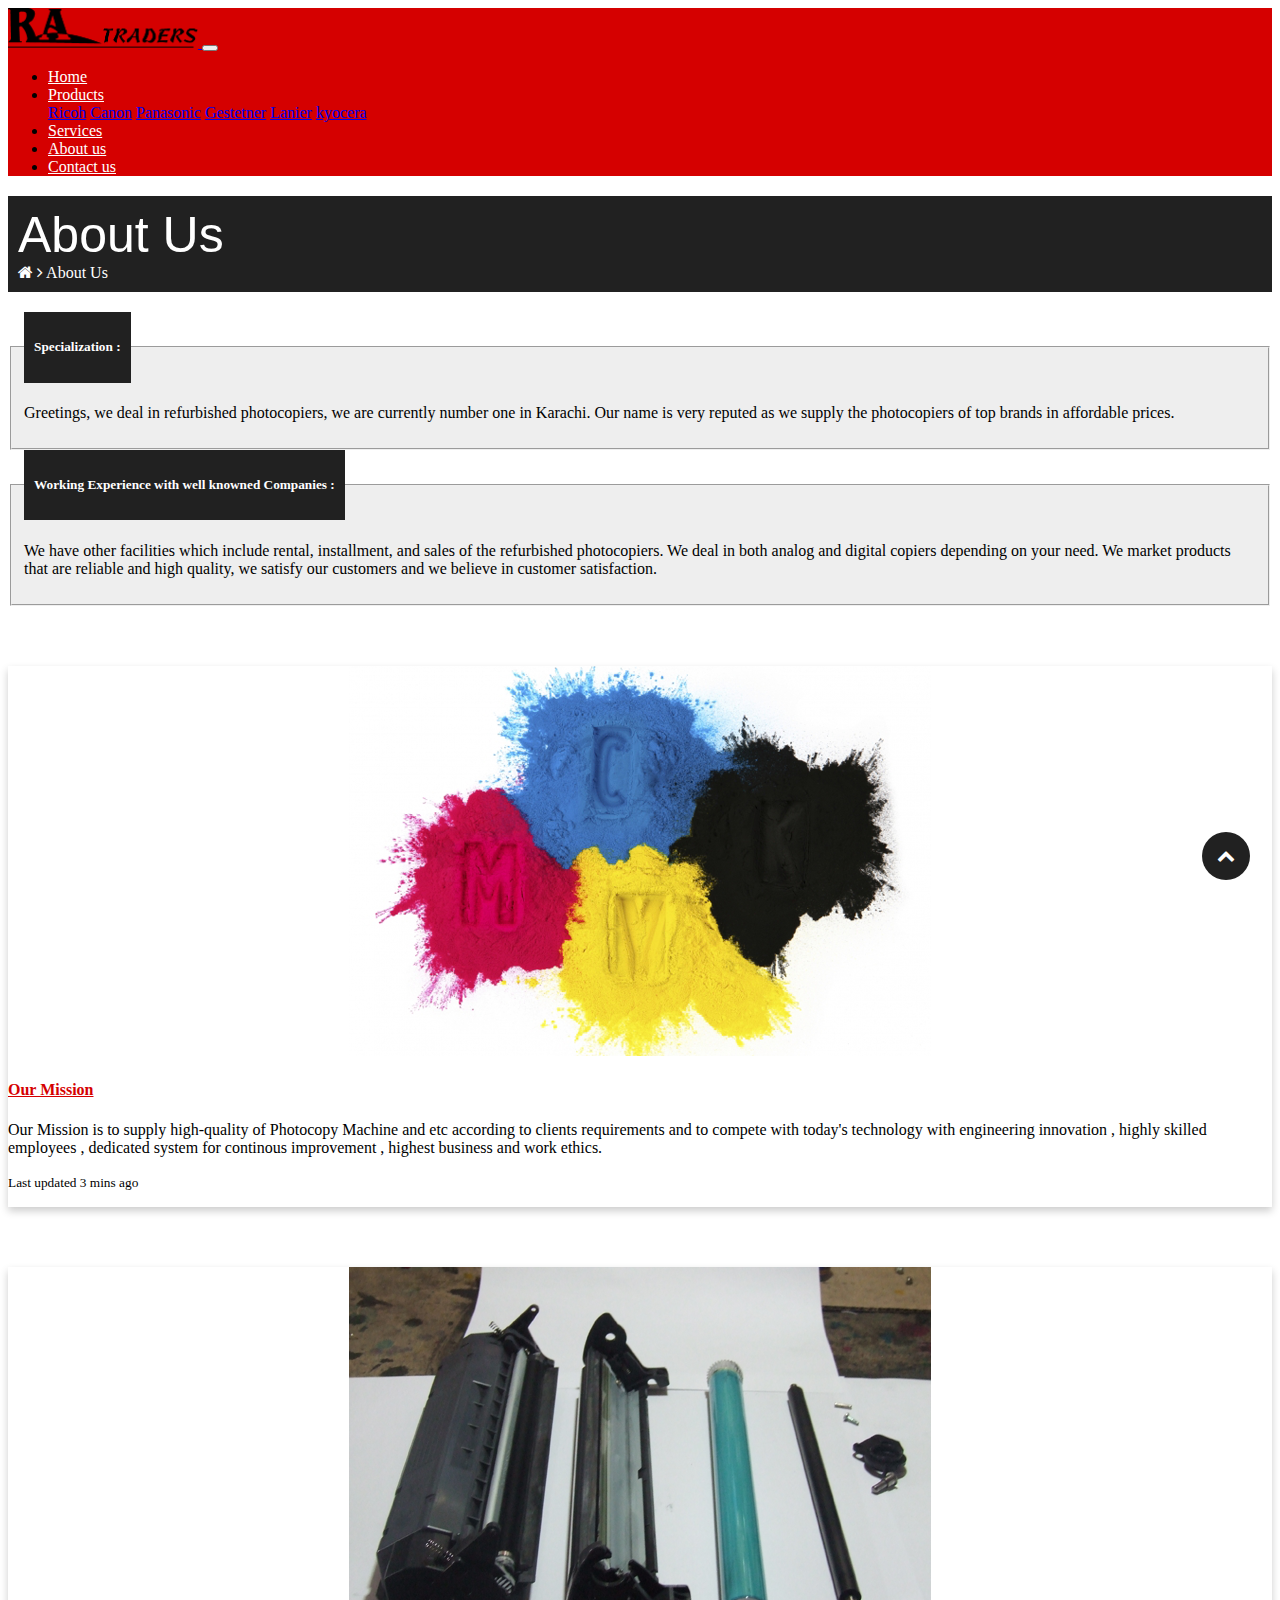
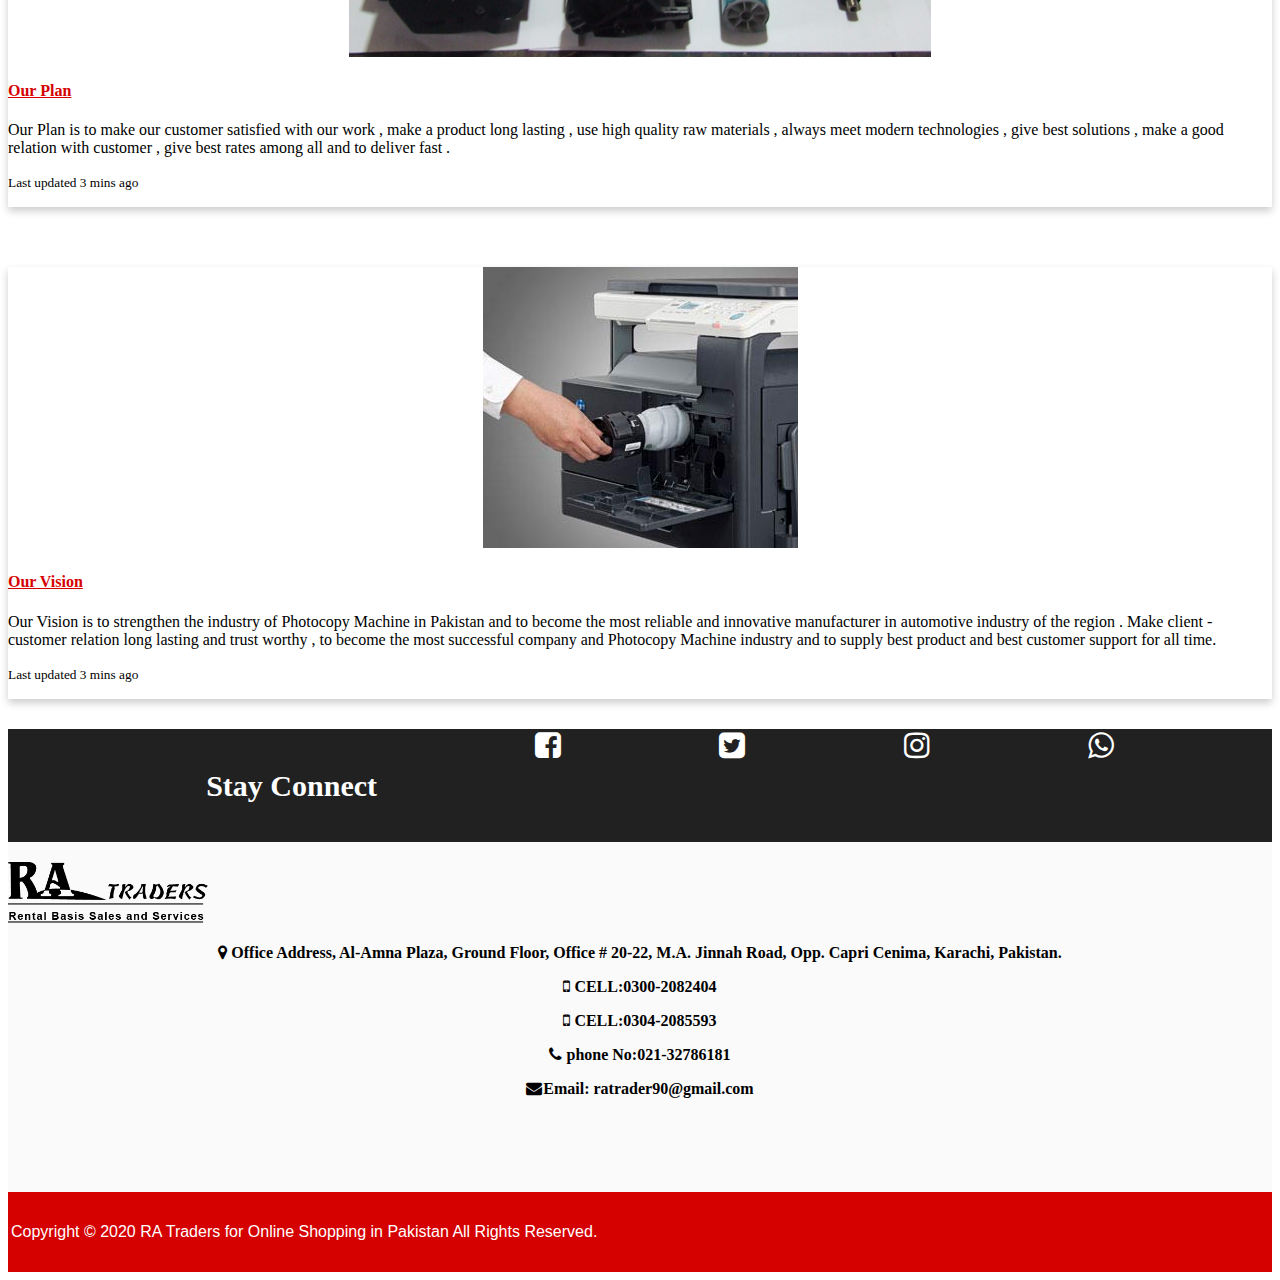
<file: aboutus.html>
<!DOCTYPE html>
<html lang="en">

<head>
    <meta charset="UTF-8">
    <meta name="viewport" content="width=device-width, initial-scale=1.0">
    <title>RA Traders</title>

    <link rel="stylesheet" href="https://stackpath.bootstrapcdn.com/bootstrap/4.5.0/css/bootstrap.min.css"
        integrity="sha384-9aIt2nRpC12Uk9gS9baDl411NQApFmC26EwAOH8WgZl5MYYxFfc+NcPb1dKGj7Sk" crossorigin="anonymous">
    <link rel="stylesheet" href="style.css">
    <link rel="stylesheet" href="contact.css">
    <link rel="stylesheet" href="https://cdnjs.cloudflare.com/ajax/libs/font-awesome/4.7.0/css/font-awesome.min.css">
    <link rel="stylesheet" href="about.css">
    <script src="app.js"></script>
</head>

<body>


    <!-- navbar -->

    <nav class="navbar navbar-expand-lg navbar-light ">
        <a class="navbar-brand" href="#">
            <img class="img-fluid" src="images/RAlogo.png" width="190px" height="auto" alt="">
        </a>
        <button class="navbar-toggler" type="button" data-toggle="collapse" data-target="#navbarText"
            aria-controls="navbarText" aria-expanded="false" aria-label="Toggle navigation">
            <span class="navbar-toggler-icon"></span>
        </button>
        <div class="collapse navbar-collapse" id="navbarText">
            <ul class="navbar-nav mr-auto">

            </ul>
            <span class="navbar-text">
                <ul class="navbar-nav mr-auto">
                    <li class="nav-item active">
                        <a class="nav-link" href="index.html">Home <span class="sr-only">(current)</span></a>
                    </li>
                    <!-- <li class="nav-item">
            <a class="nav-link" href="#">Products</a> -->


                    <!-- dropdown -->


                    <li class="nav-item dropdown">
                        <a class="nav-link dropdown-toggle" href="" id="navbarDropdownMenuLink" role="button"
                            data-toggle="dropdown" aria-haspopup="true" aria-expanded="false">
                            Products
                        </a>
                        <div class="dropdown-menu" aria-labelledby="navbarDropdownMenuLink">
                            <a class="dropdown-item" href="#">Ricoh</a>
                            <a class="dropdown-item" href="#">Canon</a>
                            <a class="dropdown-item" href="#">Panasonic</a>
                            <a class="dropdown-item" href="#">Gestetner</a>
                            <a class="dropdown-item" href="#">Lanier</a>
                            <a class="dropdown-item" href="#">kyocera</a>
                        </div>
                    </li>


                    <!-- <li class="nav-item dropdown">
                        <a class="nav-link dropdown-toggle" href="#" id="navbarDropdownMenuLink" role="button"
                            data-toggle="dropdown" aria-haspopup="true" aria-expanded="false">
                            Services
                        </a>
                        <div class="dropdown-menu" aria-labelledby="navbarDropdownMenuLink">
                            <a class="dropdown-item" href="#">Rental Basis </a>
                            <a class="dropdown-item" href="#">Buying</a>
                            <a class="dropdown-item" href="#">Selling</a>
                            <a class="dropdown-item" href="#">Replacement</a>

                        </div>
                    </li> -->

                    </li>
          <li class="nav-item">
            <a class="nav-link" href="services.html">Services</a>
          </li>
                    <li class="nav-item">
                        <a class="nav-link" href="aboutus.html">About us</a>
                    </li>
                    <li class="nav-item">
                        <a class="nav-link" href="contactus.html">Contact us</a>
                    </li>
                </ul>
            </span>
        </div>
    </nav>

    <!-- ================================================
                       information about 
         =================================================               -->


    <div class="d-flex bd-highlight">
        <div class="p-2 getintouch w-100 bd-highlight">About Us</div>
        <div class="p-2 contactus flex-shrink-1 bd-highlight"><i class="fa fa-home" aria-hidden="true"></i>
            <i class="fa fa-angle-right" aria-hidden="true"></i>

            About Us</div>
    </div>
    <div>
        <fieldset>
            <legend>
                <h5>Specialization :</h5>
            </legend>
            <p> Greetings, we deal in refurbished photocopiers, we are currently number one in Karachi. Our name is very
                reputed as we supply the photocopiers of top brands in affordable prices.</p>

        </fieldset>

        <fieldset>
            <legend>
                <h5>Working Experience with well knowned Companies :</h5>
            </legend>
            <p> We have other facilities which include rental, installment, and sales of the refurbished photocopiers.
                We deal in both analog and digital copiers depending on your need.
                We market products that are reliable and high quality, we satisfy our customers and we believe in
                customer satisfaction.</p>

        </fieldset>
    </div>




    <!-- ==========================================
          mission cards
========================================== -->



    <div class="card mb-3" style="max-width: 100%;  height: auto;">
        <div class="row no-gutters">
            <div class="col-md-6">
                <img src="images/Capture.png" class="card-img" alt="...">
            </div>
            <div class="col-md-12">
                <div class="card-body">
                    <h4 class="card-title"> <strong> <u>Our Mission</u>  </strong></h4>
                    <p class="card-text">Our Mission is to supply high-quality of Photocopy Machine and etc according to
                        clients requirements and to compete with today's technology with engineering innovation , highly
                        skilled employees , dedicated system for continous improvement , highest business and work
                        ethics.</p>
                    <p class="card-text"><small class="text-muted">Last updated 3 mins ago</small></p>
                </div>
            </div>
        </div>
    </div>


    <div class="card mb-3" style="max-width: 100% ;  height: auto;">
        <div class="row no-gutters">
            <div class="col-md-6">
                <img src="images/2ea81549-00bb-41fd-b6cc-a1b7815ce044.png" class="card-img" alt="...">
            </div>
            <div class="col-md-12">
                <div class="card-body">
                    <h4 class="card-title"> <strong> <u> Our Plan </u> </strong></h4>
                    <p class="card-text">Our Plan is to make our customer satisfied with our work , make a product long
                        lasting , use high quality raw materials , always meet modern technologies , give best solutions
                        , make a good relation with customer , give best rates among all and to deliver fast .</p>
                    <p class="card-text"><small class="text-muted">Last updated 3 mins ago</small></p>
                </div>
            </div>
        </div>
    </div>


    <div class="card mb-3" style="max-width: 100%;  height: auto;">
        <div class="row no-gutters">
            <div class="col-md-6">
                <img src="images/1228b751-8f6e-40b9-84a7-c289b6a47d06.jpg" class="card-img" alt="...">
            </div>
            <div class="col-md-12">
                <div class="card-body">
                    <h4 class="card-title"> <strong>  <u> Our Vision </u> </strong></h4>
                    <p class="card-text">Our Vision is to strengthen the industry of Photocopy Machine in Pakistan and
                        to become the most reliable and innovative manufacturer in automotive industry of the region .
                        Make client - customer relation long lasting and trust worthy , to become the most successful
                        company and Photocopy Machine industry and to supply best product and best customer support for
                        all time.</p>
                    <p class="card-text"><small class="text-muted">Last updated 3 mins ago</small></p>
                </div>
            </div>
        </div>
    </div>


    <!-- ===========================================
               End
  ========================================== -->

 <!-- stay connected -->


 <div class="contact">

    <ul class="lasticon">

      <li>
        <h4 class="connect">Stay Connect</h4>
      </li>
      <li>
      <a href="https://www.facebook.com/"  target="_blank">
        <i class="fa fa-facebook-square" aria-hidden="true"></i>
      </a>
      </li>
      <li>
<a href="https://twitter.com/"  target="_blank">
        <i class="fa fa-twitter-square" aria-hidden="true"></i>
      </a>
      </li>
      <li>
        <a href="https://www.instagram.com/"   target="_blank">
        <i class="fa fa-instagram" aria-hidden="true"></i>
      </a>
      </li>
      <li>
        <a href="https://www.whatsapp.com/"   target="_blank">
        <i class="fa fa-whatsapp" aria-hidden="true"></i>
      </a>
      </li>
    </ul>

  </div>





   <!-- last line-->

  <div class="lastbox">
    <div class="mx-auto" style="width: 200px;">
      <img src="images/sloganlogo.png"      class="img-fluid   " alt="RA Traders">
    </div>
    <div class="mx-auto" style="width: auto;">
<strong>
      <p>
        <i class="fa fa-map-marker" aria-hidden="true"></i>
        Office Address,
        Al-Amna Plaza, Ground Floor, Office # 20-22, M.A. Jinnah Road, Opp. Capri Cenima, Karachi, Pakistan.
      </p>
      <!-- <p><i class="fa fa-headphones" aria-hidden="true"></i> Ptcl no:0214589658 </p> -->
      <!-- <p><i class="fa fa-phone" aria-hidden="true"></i> Phone No:0312121212</p> -->
      <p><i class="fa fa-mobile" aria-hidden="true"></i> CELL:0300-2082404 </p>
      <p><i class="fa fa-mobile" aria-hidden="true"></i> CELL:0304-2085593 </p>
      <!-- <p><i class="fa fa-phone" aria-hidden="true"></i> Phone No:0312121212</p> -->
      <p> <i class="fa fa-phone" aria-hidden="true"></i> phone No:021-32786181 </p>
      <p><i class="fa fa-envelope" aria-hidden="true"></i> Email: ratrader90@gmail.com</p>

    </strong>

    </div>
    <!-- <div class="usefull">
      <p>
        Useful Links
        <hr>
      </p>

    </div> -->


  </div>

    <!--Footer -->

    <div class="footer">
        <div>
            <p>Copyright © 2020 RA Traders for Online Shopping in Pakistan All Rights Reserved.</p>
        </div>

    </div>


    <!-- Back to top  -->
    <div>
        <button onclick="topFunction()" id="myBtn" title="Go to top"><i class="fa fa-chevron-up" aria-hidden="true"></i>
        </button>
    </div>




    <!-- jslink -->

    <script src="https://code.jquery.com/jquery-3.5.1.slim.min.js"
        integrity="sha384-DfXdz2htPH0lsSSs5nCTpuj/zy4C+OGpamoFVy38MVBnE+IbbVYUew+OrCXaRkfj"
        crossorigin="anonymous"></script>
    <script src="https://cdn.jsdelivr.net/npm/popper.js@1.16.0/dist/umd/popper.min.js"
        integrity="sha384-Q6E9RHvbIyZFJoft+2mJbHaEWldlvI9IOYy5n3zV9zzTtmI3UksdQRVvoxMfooAo"
        crossorigin="anonymous"></script>
    <script src="https://stackpath.bootstrapcdn.com/bootstrap/4.5.0/js/bootstrap.min.js"
        integrity="sha384-OgVRvuATP1z7JjHLkuOU7Xw704+h835Lr+6QL9UvYjZE3Ipu6Tp75j7Bh/kR0JKI"
        crossorigin="anonymous"></script>
</body>

</html>
</file>
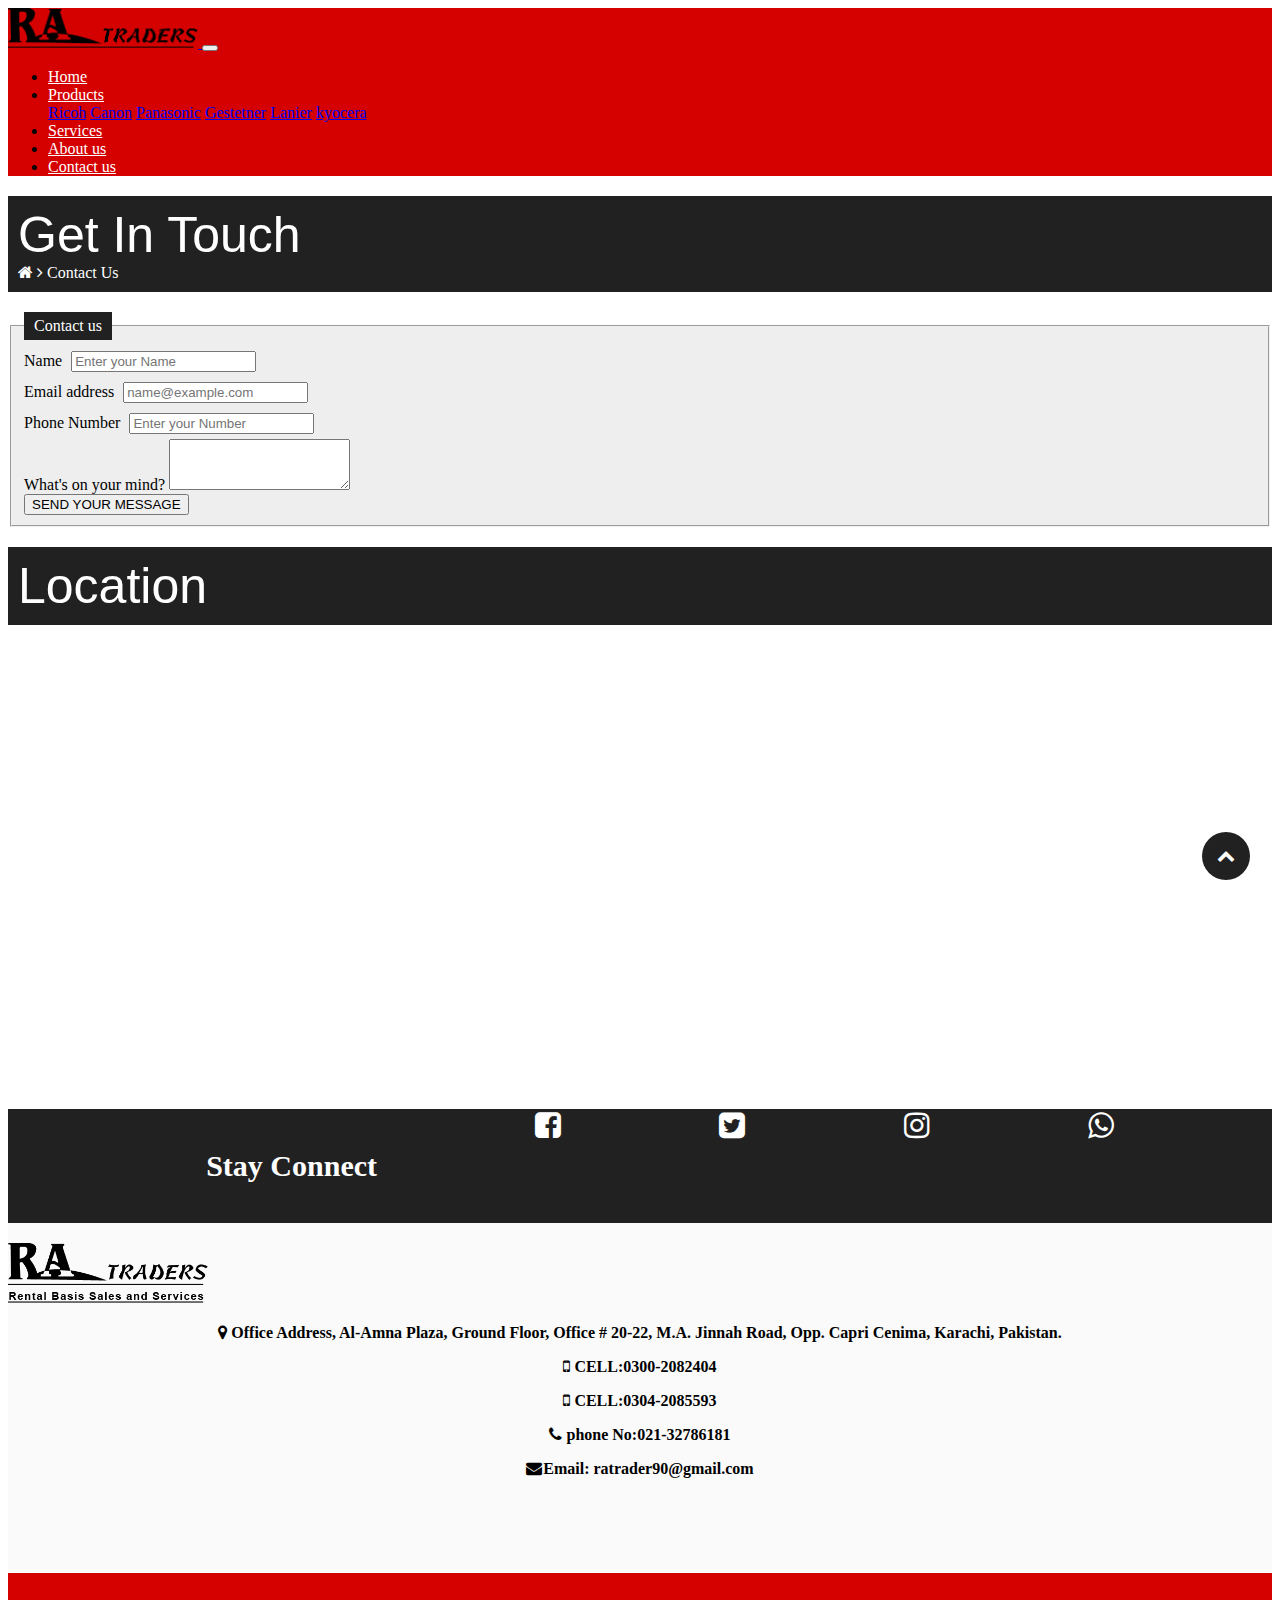
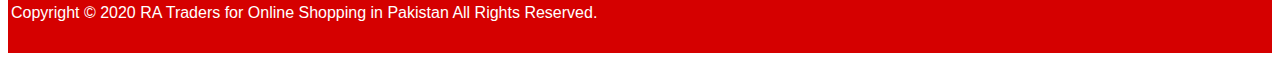
<file: contactus.html>
<!DOCTYPE html>
<html lang="en">

<head>
    <meta charset="UTF-8">
    <meta name="viewport" content="width=device-width, initial-scale=1.0">
    <title>RA Traders</title>
    <link rel="stylesheet" href="style.css">
    <script src="app.js"></script>
    <link rel="stylesheet" href="https://stackpath.bootstrapcdn.com/bootstrap/4.5.0/css/bootstrap.min.css" integrity="sha384-9aIt2nRpC12Uk9gS9baDl411NQApFmC26EwAOH8WgZl5MYYxFfc+NcPb1dKGj7Sk" crossorigin="anonymous">
    <link rel="stylesheet" href="contact.css">
    <link rel="stylesheet" href="https://cdnjs.cloudflare.com/ajax/libs/font-awesome/4.7.0/css/font-awesome.min.css">
</head>

<body>
 
  <!-- navbar -->

  <nav class="navbar navbar-expand-lg navbar-light ">
    <a class="navbar-brand" href="#">
      <img   class="img-fluid" src="images/RAlogo.png" width="190px" height="auto" alt="">
    </a>
    <button class="navbar-toggler" type="button" data-toggle="collapse" data-target="#navbarText"
      aria-controls="navbarText" aria-expanded="false" aria-label="Toggle navigation">
      <span class="navbar-toggler-icon"></span>
    </button>
    <div class="collapse navbar-collapse" id="navbarText">
      <ul class="navbar-nav mr-auto">

      </ul>
      <span class="navbar-text">
        <ul class="navbar-nav mr-auto">
          <li class="nav-item active">
            <a class="nav-link" href="index.html">Home <span class="sr-only">(current)</span></a>
          </li>
          <!-- <li class="nav-item">
            <a class="nav-link" href="#">Products</a> -->


          <!-- dropdown -->


          <li class="nav-item dropdown">
            <a class="nav-link dropdown-toggle" href="" id="navbarDropdownMenuLink" role="button" data-toggle="dropdown"
              aria-haspopup="true" aria-expanded="false">
              Products
            </a>
            <div class="dropdown-menu" aria-labelledby="navbarDropdownMenuLink">
              <a class="dropdown-item" href="#">Ricoh</a>
              <a class="dropdown-item" href="#">Canon</a>
              <a class="dropdown-item" href="#">Panasonic</a>
              <a class="dropdown-item" href="#">Gestetner</a>
              <a class="dropdown-item" href="#">Lanier</a>
              <a class="dropdown-item" href="#">kyocera</a>
            </div>
          </li>

<!-- 
          <li class="nav-item dropdown">
            <a class="nav-link dropdown-toggle" href="#" id="navbarDropdownMenuLink" role="button"
              data-toggle="dropdown" aria-haspopup="true" aria-expanded="false">
              Services
            </a>
            <div class="dropdown-menu" aria-labelledby="navbarDropdownMenuLink">
              <a class="dropdown-item" href="#">Rental Basis </a>
              <a class="dropdown-item" href="#">Buying</a>
              <a class="dropdown-item" href="#">Selling</a>
              <a class="dropdown-item" href="#">Replacement</a>

            </div>
          </li> -->

          </li>
          <li class="nav-item">
            <a class="nav-link" href="services.html">Services</a>
          </li>
          <li class="nav-item">
            <a class="nav-link" href="aboutus.html">About us</a>
          </li>
          <li class="nav-item">
            <a class="nav-link" href="contactus.html">Contact us</a>
          </li>
        </ul>
      </span>
    </div>
  </nav>

    <!-- Contact us head -->
<!-- 
    <div class="top">

        <h1>Get in touch</h1>

            <p  class="topcontact"> <i class="fa fa-home" aria-hidden="true"></i>
                <i class="fa fa-angle-right" aria-hidden="true"></i>

                Contact Us</p>

       

    </div> -->

    <div class="d-flex bd-highlight">
        <div class="p-2 getintouch w-100 bd-highlight">Get In Touch</div>
        <div class="p-2 contactus flex-shrink-1 bd-highlight"><i class="fa fa-home" aria-hidden="true"></i>
            <i class="fa fa-angle-right" aria-hidden="true"></i>

            Contact Us</div>
      </div>


<!-- Foam -->

<div>
<Form>

    <fieldset>
        <legend>Contact us</legend>
<div class="form-group">
    <label for="exampleFormControlInput1">Name</label>
    <input type="text" class="form-control" id="exampleFormControlInput1" placeholder="Enter your Name"  required>
  </div>

  <div class="form-group">
    <label for="exampleFormControlInput1">Email address</label>
    <input type="email" class="form-control" id="exampleFormControlInput1" placeholder="name@example.com "  required>
  </div>

  <div class="form-group">
    <label for="exampleFormControlInput1">Phone Number</label>
    <input type="number" class="form-control" id="exampleFormControlInput1" placeholder="Enter your Number" required>
  </div>
  <div class="form-group">
    <label for="exampleFormControlTextarea1">What's on your mind?</label>
    <textarea class="form-control" id="exampleFormControlTextarea1" rows="3"></textarea>
  </div>

  <button class="btn btn-primary" type="submit">SEND YOUR MESSAGE</button>
</fieldset>

</Form>
</div>




    <!-- map -->

    <div class="d-flex bd-highlight">
        <div class="p-2 getintouch w-100 bd-highlight">Location</div>
    
      </div>



<div  class="map">  
  <iframe src="https://www.google.com/maps/embed?pb=!1m18!1m12!1m3!1d14479.888616837046!2d67.01493381965325!3d24.864800615957314!2m3!1f0!2f0!3f0!3m2!1i1024!2i768!4f13.1!3m3!1m2!1s0x3eb33f278ddaebb9%3A0x2470783ae0a0bc75!2sAl-Amna%20Plaza!5e0!3m2!1sen!2s!4v1591088457236!5m2!1sen!2s" width="100%" height="450" frameborder="0" style="border:0;" allowfullscreen="" aria-hidden="false" tabindex="0"></iframe>
</div>



   <!-- stay connected -->


   <div class="contact">

    <ul class="lasticon">

      <li>
        <h4 class="connect">Stay Connect</h4>
      </li>
      <li>
      <a href="https://www.facebook.com/"  target="_blank">
        <i class="fa fa-facebook-square" aria-hidden="true"></i>
      </a>
      </li>
      <li>
<a href="https://twitter.com/"  target="_blank">
        <i class="fa fa-twitter-square" aria-hidden="true"></i>
      </a>
      </li>
      <li>
        <a href="https://www.instagram.com/"   target="_blank">
        <i class="fa fa-instagram" aria-hidden="true"></i>
      </a>
      </li>
      <li>
        <a href="https://www.whatsapp.com/"   target="_blank">
        <i class="fa fa-whatsapp" aria-hidden="true"></i>
      </a>
      </li>
    </ul>

  </div>
  <!-- last line-->


<div class="lastbox">
  <div class="mx-auto" style="width: 200px;">
    <img src="images/sloganlogo.png"      class="img-fluid   " alt="RA Traders">
  </div>
  <div class="mx-auto" style="width: auto;">
<strong>
    <p>
      <i class="fa fa-map-marker" aria-hidden="true"></i>
      Office Address,
      Al-Amna Plaza, Ground Floor, Office # 20-22, M.A. Jinnah Road, Opp. Capri Cenima, Karachi, Pakistan.
    </p>
    <!-- <p><i class="fa fa-headphones" aria-hidden="true"></i> Ptcl no:0214589658 </p> -->
    <!-- <p><i class="fa fa-phone" aria-hidden="true"></i> Phone No:0312121212</p> -->
    <p><i class="fa fa-mobile" aria-hidden="true"></i> CELL:0300-2082404 </p>
    <p><i class="fa fa-mobile" aria-hidden="true"></i> CELL:0304-2085593 </p>
    <!-- <p><i class="fa fa-phone" aria-hidden="true"></i> Phone No:0312121212</p> -->
    <p> <i class="fa fa-phone" aria-hidden="true"></i> phone No:021-32786181 </p>
    <p><i class="fa fa-envelope" aria-hidden="true"></i> Email: ratrader90@gmail.com</p>

  </strong>

  </div>
  <!-- <div class="usefull">
    <p>
      Useful Links
      <hr>
    </p>

  </div> -->


</div>


  <!--Footer -->

  <div class="footer">
    <div>
      <p>Copyright © 2020 RA Traders for Online Shopping in Pakistan All Rights Reserved.</p>
    </div>

  </div>


  <!-- Back to top  -->
  <div>
    <button onclick="topFunction()" id="myBtn" title="Go to top"><i class="fa fa-chevron-up" aria-hidden="true"></i>
    </button>
  </div>

<!-- jslink -->


<script src="https://code.jquery.com/jquery-3.5.1.slim.min.js" integrity="sha384-DfXdz2htPH0lsSSs5nCTpuj/zy4C+OGpamoFVy38MVBnE+IbbVYUew+OrCXaRkfj" crossorigin="anonymous"></script>
<script src="https://cdn.jsdelivr.net/npm/popper.js@1.16.0/dist/umd/popper.min.js" integrity="sha384-Q6E9RHvbIyZFJoft+2mJbHaEWldlvI9IOYy5n3zV9zzTtmI3UksdQRVvoxMfooAo" crossorigin="anonymous"></script>
<script src="https://stackpath.bootstrapcdn.com/bootstrap/4.5.0/js/bootstrap.min.js" integrity="sha384-OgVRvuATP1z7JjHLkuOU7Xw704+h835Lr+6QL9UvYjZE3Ipu6Tp75j7Bh/kR0JKI" crossorigin="anonymous"></script>
</body>

</html>
</file>
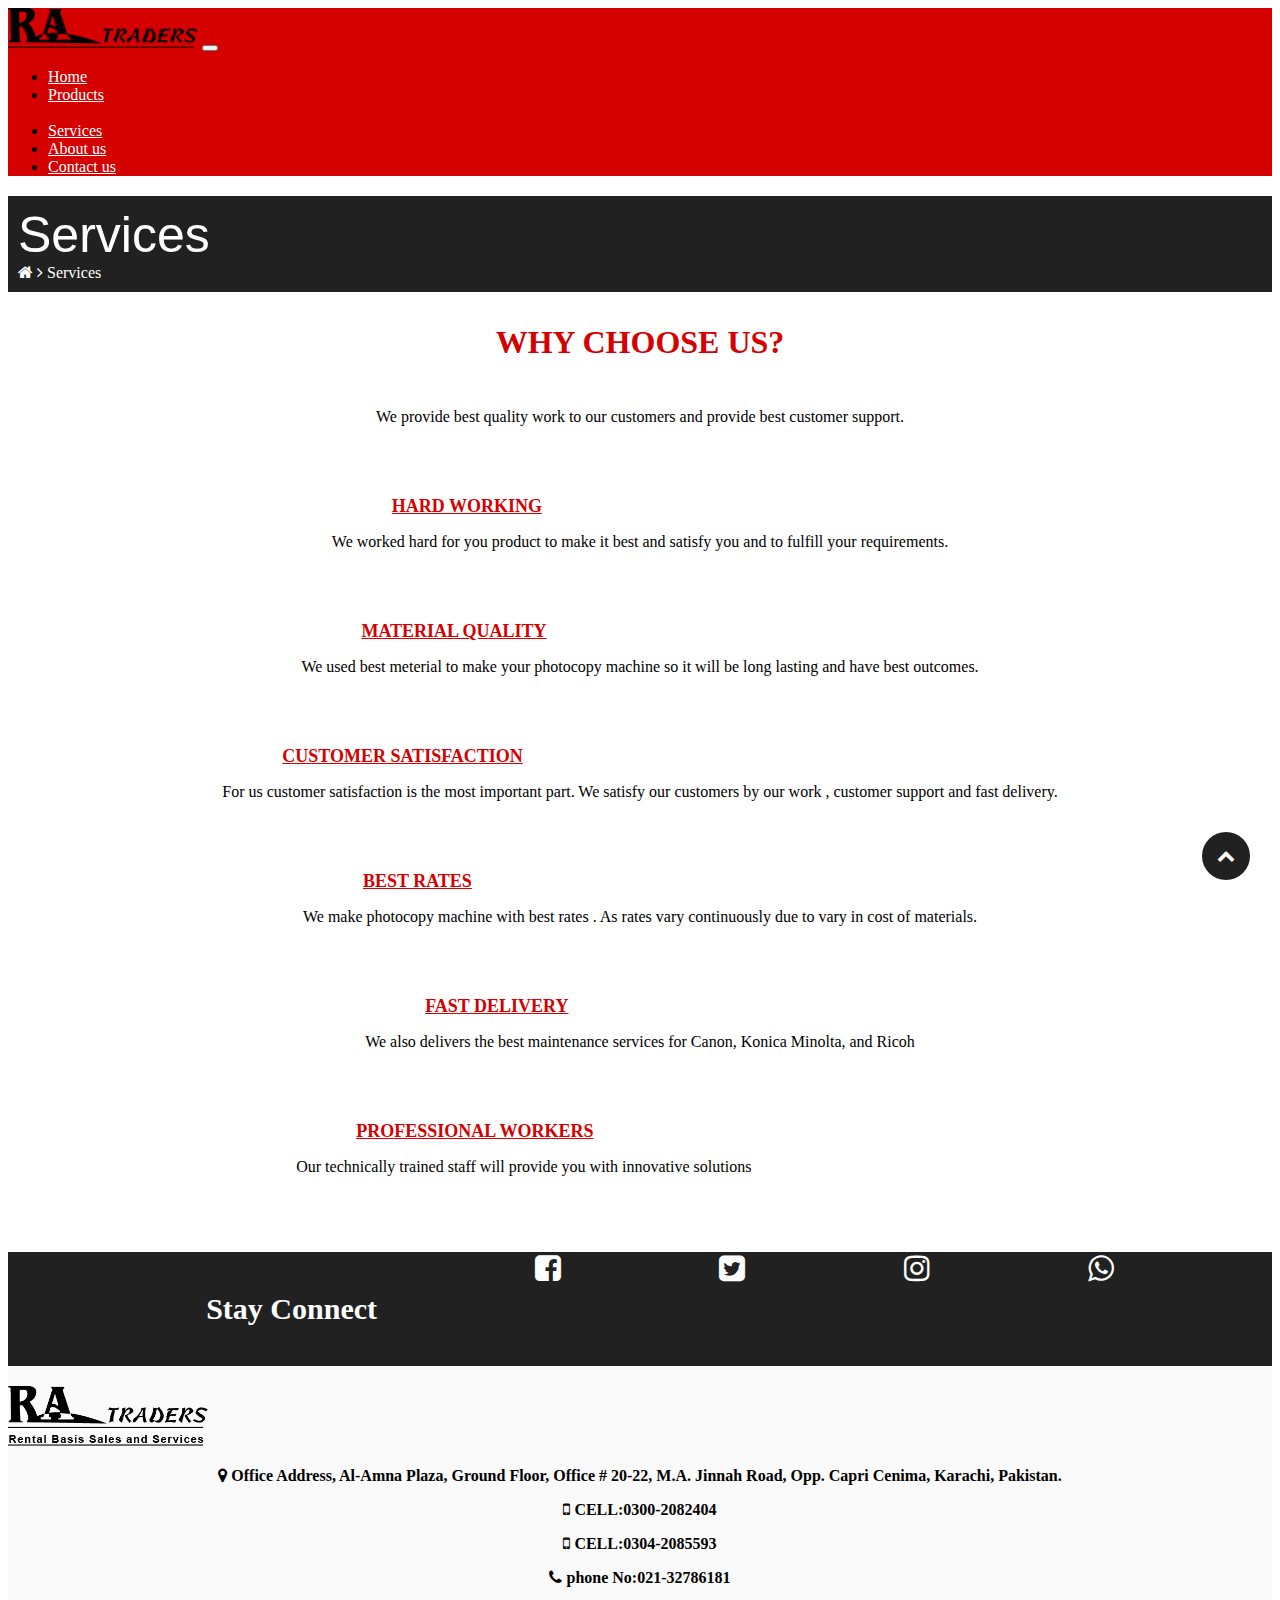
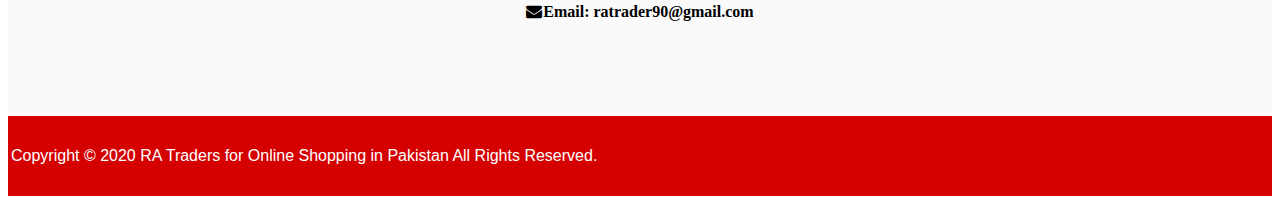
<file: services.html>
<!DOCTYPE html>
<html lang="en">

<head>
    <meta charset="UTF-8">
    <meta name="viewport" content="width=device-width, initial-scale=1.0">
    <title>RA Traders</title>

    <link rel="stylesheet" href="https://stackpath.bootstrapcdn.com/bootstrap/4.5.0/css/bootstrap.min.css"
        integrity="sha384-9aIt2nRpC12Uk9gS9baDl411NQApFmC26EwAOH8WgZl5MYYxFfc+NcPb1dKGj7Sk" crossorigin="anonymous">
    <link rel="stylesheet" href="style.css">
    <link rel="stylesheet" href="contact.css">
    <link rel="stylesheet" href="https://cdnjs.cloudflare.com/ajax/libs/font-awesome/4.7.0/css/font-awesome.min.css">
    <link rel="stylesheet" href="about.css">
   <link rel="stylesheet" href="service.css">
    <script src="app.js"></script>
</head>

<body>


    <!-- navbar -->

    <nav class="navbar navbar-expand-lg navbar-light ">
        <a class="navbar-brand" href="#">
            <img class="img-fluid" src="images/RAlogo.png" width="190px" height="auto" alt="">
        </a>
        <button class="navbar-toggler" type="button" data-toggle="collapse" data-target="#navbarText"
            aria-controls="navbarText" aria-expanded="false" aria-label="Toggle navigation">
            <span class="navbar-toggler-icon"></span>
        </button>
        <div class="collapse navbar-collapse" id="navbarText">
            <ul class="navbar-nav mr-auto">

            </ul>
            <span class="navbar-text">
                <ul class="navbar-nav mr-auto">
                    <li class="nav-item active">
                        <a class="nav-link" href="index.html">Home <span class="sr-only">(current)</span></a>
                    </li>
                    <!-- <li class="nav-item">
            <a class="nav-link" href="#">Products</a> -->


                    <!-- dropdown -->


                    <li class="nav-item dropdown">
                        <a class="nav-link dropdown-toggle" href="" id="navbarDropdownMenuLink" role="button"
                            data-toggle="dropdown" aria-haspopup="true" aria-expanded="false">
                            Products
                        </a>
                        <div class="dropdown-menu" aria-labelledby="navbarDropdownMenuLink">
                            <a class="dropdown-item" href="#">Ricoh</a>
                            <a class="dropdown-item" href="#">Canon</a>
                            <a class="dropdown-item" href="#">Panasonic</a>
                            <a class="dropdown-item" href="#">Gestetner</a>
                            <a class="dropdown-item" href="#">Lanier</a>
                            <a class="dropdown-item" href="#">kyocera</a>
                        </div>
                    </li>


                    <!-- <li class="nav-item dropdown">
                        <a class="nav-link dropdown-toggle" href="#" id="navbarDropdownMenuLink" role="button"
                            data-toggle="dropdown" aria-haspopup="true" aria-expanded="false">
                            Services
                        </a>
                        <div class="dropdown-menu" aria-labelledby="navbarDropdownMenuLink">
                            <a class="dropdown-item" href="#">Rental Basis </a>
                            <a class="dropdown-item" href="#">Buying</a>
                            <a class="dropdown-item" href="#">Selling</a>
                            <a class="dropdown-item" href="#">Replacement</a>

                        </div>
                    </li> -->

                    </li>
          <li class="nav-item">
            <a class="nav-link" href="services.html">Services</a>
          </li>
                    <li class="nav-item">
                        <a class="nav-link" href="aboutus.html">About us</a>
                    </li>
                    <li class="nav-item">
                        <a class="nav-link" href="contactus.html">Contact us</a>
                    </li>
                </ul>
            </span>
        </div>
    </nav>

    <!-- ================================================
                       information about 
         =================================================               -->


    <div class="d-flex bd-highlight">
        <div class="p-2 getintouch w-100 bd-highlight">Services</div>
        <div class="p-2 contactus flex-shrink-1 bd-highlight"><i class="fa fa-home" aria-hidden="true"></i>
            <i class="fa fa-angle-right" aria-hidden="true"></i>

            Services</div>
    </div>
    <div>
        <!-- <fieldset>
            <legend>
                <h5>WHY CHOOSE US?</h5>
            </legend>
            <p>We provide best quality work to our customers and provide best customer support.</p>

        </fieldset> -->

      
    </div>




    

   <!-- ===========================================
            Why choose us
========================================== -->


<div  class="container">

    <header class="section-header">
  
      <h3>
        WHY CHOOSE US?
      </h3>
  
      <p>We provide best quality work to our customers and provide best customer support.</p>
  
    </header>
  
  
  <div  class="row">
  
    <div class="col-lg-4  col-md-6  ">
      <h4  class="title">
        <a href=""> HARD WORKING</a>
  
      </h4>
      <p class="discription">
        We worked hard for you product to make it best and satisfy you and to fulfill your requirements.
  
      </p>
  
    </div>
  
    <div class="col-lg-4  col-md-6  ">
      <h4  class="title">
        <a href=""> MATERIAL QUALITY</a>
  
      </h4>
      <p class="discription">
        We used best meterial to make your photocopy machine so it will be long lasting and have best outcomes.
  
      </p>
  
    </div>
  
    <div class="col-lg-4  col-md-6  ">
      <h4  class="title">
        <a href=""> CUSTOMER SATISFACTION</a>
  
      </h4>
      <p class="discription">
        For us customer satisfaction is the most important part. We satisfy our customers by our work , customer support and fast delivery.
      </p>
  
    </div>
  
    <div class="col-lg-4  col-md-6  ">
      <h4  class="title">
        <a href=""> BEST RATES</a>
  
      </h4>
      <p class="discription">
        We make photocopy machine with best rates . As rates vary continuously due to vary in cost of materials.
  
      </p>
  
    </div>
  
    <div class="col-lg-4  col-md-6  ">
      <h4  class="title">
        <a href="">FAST DELIVERY</a>
  
      </h4>
      <p class="discription">
        We also delivers the best maintenance services for Canon, Konica Minolta, and Ricoh
      </p>
  
    </div>
  
    <div class="col-lg-4  col-md-6  ">
      <h4  class="title">
        <a href=""> PROFESSIONAL WORKERS</a>
  
      </h4>
      <p class="discription">
        Our technically trained staff will provide you with innovative solutions
      </p>
  
    </div>
  
  
  </div>
  
  
  </div>
  

  <!-- stay connected -->


  <div class="contact">

    <ul class="lasticon">

      <li>
        <h4 class="connect">Stay Connect</h4>
      </li>
      <li>
      <a href="https://www.facebook.com/"  target="_blank">
        <i class="fa fa-facebook-square" aria-hidden="true"></i>
      </a>
      </li>
      <li>
<a href="https://twitter.com/"  target="_blank">
        <i class="fa fa-twitter-square" aria-hidden="true"></i>
      </a>
      </li>
      <li>
        <a href="https://www.instagram.com/"   target="_blank">
        <i class="fa fa-instagram" aria-hidden="true"></i>
      </a>
      </li>
      <li>
        <a href="https://www.whatsapp.com/"   target="_blank">
        <i class="fa fa-whatsapp" aria-hidden="true"></i>
      </a>
      </li>
    </ul>

  </div>
  
  



<!-- ==========================================
         last line
========================================== -->



<!-- last line-->

<div class="lastbox">
  <div class="mx-auto" style="width: 200px;">
    <img src="images/sloganlogo.png"      class="img-fluid   " alt="RA Traders">
  </div>
  <div class="mx-auto" style="width: auto;">
<strong>
    <p>
      <i class="fa fa-map-marker" aria-hidden="true"></i>
      Office Address,
      Al-Amna Plaza, Ground Floor, Office # 20-22, M.A. Jinnah Road, Opp. Capri Cenima, Karachi, Pakistan.
    </p>
    <!-- <p><i class="fa fa-headphones" aria-hidden="true"></i> Ptcl no:0214589658 </p> -->
    <!-- <p><i class="fa fa-phone" aria-hidden="true"></i> Phone No:0312121212</p> -->
    <p><i class="fa fa-mobile" aria-hidden="true"></i> CELL:0300-2082404 </p>
    <p><i class="fa fa-mobile" aria-hidden="true"></i> CELL:0304-2085593 </p>
    <!-- <p><i class="fa fa-phone" aria-hidden="true"></i> Phone No:0312121212</p> -->
    <p> <i class="fa fa-phone" aria-hidden="true"></i> phone No:021-32786181 </p>
    <p><i class="fa fa-envelope" aria-hidden="true"></i> Email: ratrader90@gmail.com</p>

  </strong>

  </div>
  <!-- <div class="usefull">
    <p>
      Useful Links
      <hr>
    </p>

  </div> -->


</div>

    

    

  
    <!-- ===========================================
               footer
  ========================================== -->




    <div class="footer">
        <div>
            <p class="copyright">Copyright © 2020 RA Traders for Online Shopping in Pakistan All Rights Reserved.</p>
        </div>

    </div>


    
    <!-- ===========================================
               back to top
  ========================================== -->


    

    <div>
        <button onclick="topFunction()" id="myBtn" title="Go to top"><i class="fa fa-chevron-up" aria-hidden="true"></i>
        </button>
    </div>




   
    <!-- ===========================================
               js links
  ========================================== -->


    

    <script src="https://code.jquery.com/jquery-3.5.1.slim.min.js"
        integrity="sha384-DfXdz2htPH0lsSSs5nCTpuj/zy4C+OGpamoFVy38MVBnE+IbbVYUew+OrCXaRkfj"
        crossorigin="anonymous"></script>
    <script src="https://cdn.jsdelivr.net/npm/popper.js@1.16.0/dist/umd/popper.min.js"
        integrity="sha384-Q6E9RHvbIyZFJoft+2mJbHaEWldlvI9IOYy5n3zV9zzTtmI3UksdQRVvoxMfooAo"
        crossorigin="anonymous"></script>
    <script src="https://stackpath.bootstrapcdn.com/bootstrap/4.5.0/js/bootstrap.min.js"
        integrity="sha384-OgVRvuATP1z7JjHLkuOU7Xw704+h835Lr+6QL9UvYjZE3Ipu6Tp75j7Bh/kR0JKI"
        crossorigin="anonymous"></script>
</body>

</html>
</file>
<file: style.css>
.navbar{
  


   background-color: #d50000 !important;
  
  
 
}

.nav-link{
   color: #ffffff !important;

}


/* brand logos */

.col-full{
  
   margin-top: 20px;
}

.img-fluid{
   max-width: 100%;
   height: auto;
}

/* fact */
/* 
.fact{
background-image:   url('images/man-in-blue-.jpg');
width: 600px;
height: 500px;
} */





.fact{
background-size: cover;
margin-top: 30px;
height: 600px;
width: auto;
opacity: 100%;
flex-wrap: wrap;
display: block;
background-position: center;
background-repeat: no-repeat;
background-size: cover;
}



.fact1{


text-align: center;
padding-top: 200px;
padding-bottom: 50px;



}
@media screen and (max-width: 340px) {
   .row {
     flex-direction: column;
   }
 }



   .row {
      display: flex !important;
      flex-wrap: wrap;
      justify-content: space-around !important;
   
    
   }




.plus{
  font-size: 40px;
  font-weight: bold;
  color: #d50000;
   
}



/*=====================
 round ceo
========================== */

html {
   box-sizing: border-box;
 }
 
 *, *:before, *:after {
   box-sizing: inherit;
 }
 
 .column {
   float: left;
   width: 33.3%;
   margin-bottom: 16px;
   padding: 0 8px;
 }
 
 @media screen and (max-width: 650px) {
   .column {
     width: 100%;
     display: block;
   }
 }
 
 .card {
   box-shadow: 0 4px 8px 0 rgba(0, 0, 0, 0.2);
 }
 
 .container {
   padding: 0 16px;
 }
 
 .container::after, .row::after {
   content: "";
   clear: both;
   display: table;
 }
 
 .title {
   color: grey;
 }

 .ceo{
    color: #d50000;
 }

 .ceo1{
    color: #d50000;
    text-align: center;
    margin-top: 90px;

    font-weight: bold;
 }
 
 .button {
   border: none;
   outline: 0;
   display: inline-block;
   padding: 8px;
   color: white;
   background-color: #d50000;
   text-align: center;
   cursor: pointer;
   width: 100%;
 }
 
 .button:hover {
   background-color: #555;
 }


/* box */


.fa-paper-plane,.fa-history,.fa-comment,.fa-users{
   font-size: 25px !important;
   align-items: center !important;
   margin-right: 10px !important;
   color: #d50000;

}

h6{
   font-weight: bold  !important;
   color: #d50000;

}

.box1,.box2,.box3,.box4{
   display: flex;
   background-color: #fafafa;
   cursor: pointer;
   box-shadow: 3px 4px 5px grey;
   width: 235px;
   align-items: center;
   height: 130px;
   justify-content: center !important;
   margin-top: 15px;
   
    }



    .mainbox{
       margin-top: 30px !important;
       display: flex;
       padding-top: 30px;
       flex-direction: row;
       justify-content: space-around;
       flex-wrap: wrap;
     
      
    }


    



/* stay connected */



.contact{
   background-color: #212121;
   margin-bottom:-30px;
   margin-top: 30px;
 flex-wrap: wrap;
 justify-content: space-between;


}
.connect{
  
  
   font-weight: bold;
}

.lasticon{
   display: flex;
 justify-content:space-evenly;
 font-family: 'Lobster', cursive;
font-size: 30px;
list-style: none;
margin-block-end: 1em;
color: #ffffff;
}



.fa-facebook-square,.fa-twitter-square,.fa-instagram,.fa-whatsapp{
   color: #ffffff;
}


/* 
.connect{
 
 color: #ffffff;
 font-family: 'Lobster', cursive;

justify-content: space-evenly;

}

.lasticon{
 justify-items: auto;
   display: flex;
font-size: 30px;
list-style: none;
margin-block-end: 1em;
color: #ffffff;



}

h4{
   justify-content: center;
   text-align: center;
   padding-top: 10px;
   
 
} */

/* last line */

.lastbox{
   background-color:#fafafa ;
   width: 100% ;
   height:350px;
flex-wrap: wrap;
text-align: center;
justify-content: center;
padding-top: 20px;


 


/* margin: 30px auto;
padding: 10px auto 10px auto; */
/* margin-left: -350px; */
   
}






.fa-volume-control-phone,.fa-envelope{
   width: 13px !important;
   height: 13px !important;
   /* margin-left: 10px; */
}


/* .usefull{
   margin-top: -200px;
   display: flex;
   margin: -250px 500px 0px 500px;
   
} */

    /* Footer */

div.footer{
   background-color: #d50000  ;
   font-family: Arial, Helvetica, sans-serif;
   font-size: medium;
  padding: 15px 3px;
color:#ffffff;
text-align: left; 
justify-content: center;
width: auto;
height: auto;


}



/* footer{
  display: flex-start;
  justify-content: start;
  align-items: flex-start;
  text-align: left;
  
} */

/* back to top */


#myBtn {
   display: flex;
   position: fixed;
   bottom: 20px;
   right: 30px;
   z-index:99;
   font-size: 18px;
   border: none;
   outline: none;
   background-color: #212121;
   color: white;
   cursor: pointer;
   padding: 15px;
   border-radius: 25px;
 }
 
 #myBtn:hover {
   background-color: #d50000 ;
    }
</file>
<file: contact.css>
/* 
.top{
    background-color: #212121;
    width: 100%;
    height: 125px;

}


h1{
    color:#ffffff;
    font-size: 55px;
    font-family: Arial, Helvetica, sans-serif;
    font-weight: normal;
    display: flex;
    /* flex-wrap: wrap; */
    /* justify-content: left; */
    /* text-align: center; */
    /* align-items: center; */
    /* padding: 25px;
}

.topcontact{
    color: #ffffff;
    margin-left: 800px;
    margin-top: -90px;
  
   
} */ 


.d-flex{
    background-color: #212121 !important;
    color: #ffffff !important;
    margin-top: 20px;
    margin-bottom: 20px;
    padding: 10px;
   
}

.getintouch{
    font-size: 50px !important;
    font-family: Arial, Helvetica, sans-serif;
}

.contactus{
flex-wrap: wrap;

}






fieldset {
    background-color: #eeeeee;
  }
  
  legend {
    background-color: #212121 ;
    color: white;
    padding: 5px 10px;
  }
  
  input {
    margin: 5px;
  }




  .map{
      margin-top: -20px;
      margin-bottom: 10px;
  }
</file>
<file: about.css>
.card-title{
    color: #d50000  !important;
  }


  .card {
  margin-top: 60px ;
  /* margin-left: 240px; */

  }
</file>
<file: service.css>
/* =================
why choose u
================== */



.title {
    margin-left: 60px;
    font-weight: 700;
    margin-bottom: 15px;
    font-size: 18px;
    color: #d50000  !important;
  }
  
  a{
    color: #d50000;
  }
  
  
  
  .description {
    font-size: 14px;
    margin-left: 60px;
    line-height: 24px;
    margin-bottom: 0;
  }
  
  .row {
    /* display: -webkit-box; */
    /* display: -ms-flexbox; */
    display: flex;
    
    flex-wrap: wrap;
    margin-right: -15px;
    margin-left: -15px;
  }
  
  
  @media (min-width: 576px)
  {
  
  .container {
      max-width: 920px;
  }
  }
  
  
  .container {
    width: 100%;
    padding-right: 15px;
    padding-left: 15px;
    margin-right: auto;
    margin-left: auto;
  }
  
  
  .section-header h3 {
    font-size: 32px;
    color: #d50000  ;
    text-transform: uppercase;
    text-align: center;
    font-weight: 700;
    position: relative;
    padding-bottom: 15px;
  }
  
  
  
  .section-header,.discription {
    text-align: center;
    padding-bottom: 30px;
  
  }
  
  
  /* =================
      end
  ================== */




  .copyright{
    text-align: left;
    padding: -10px -5px;
    padding-bottom: -10px;
  }
</file>
